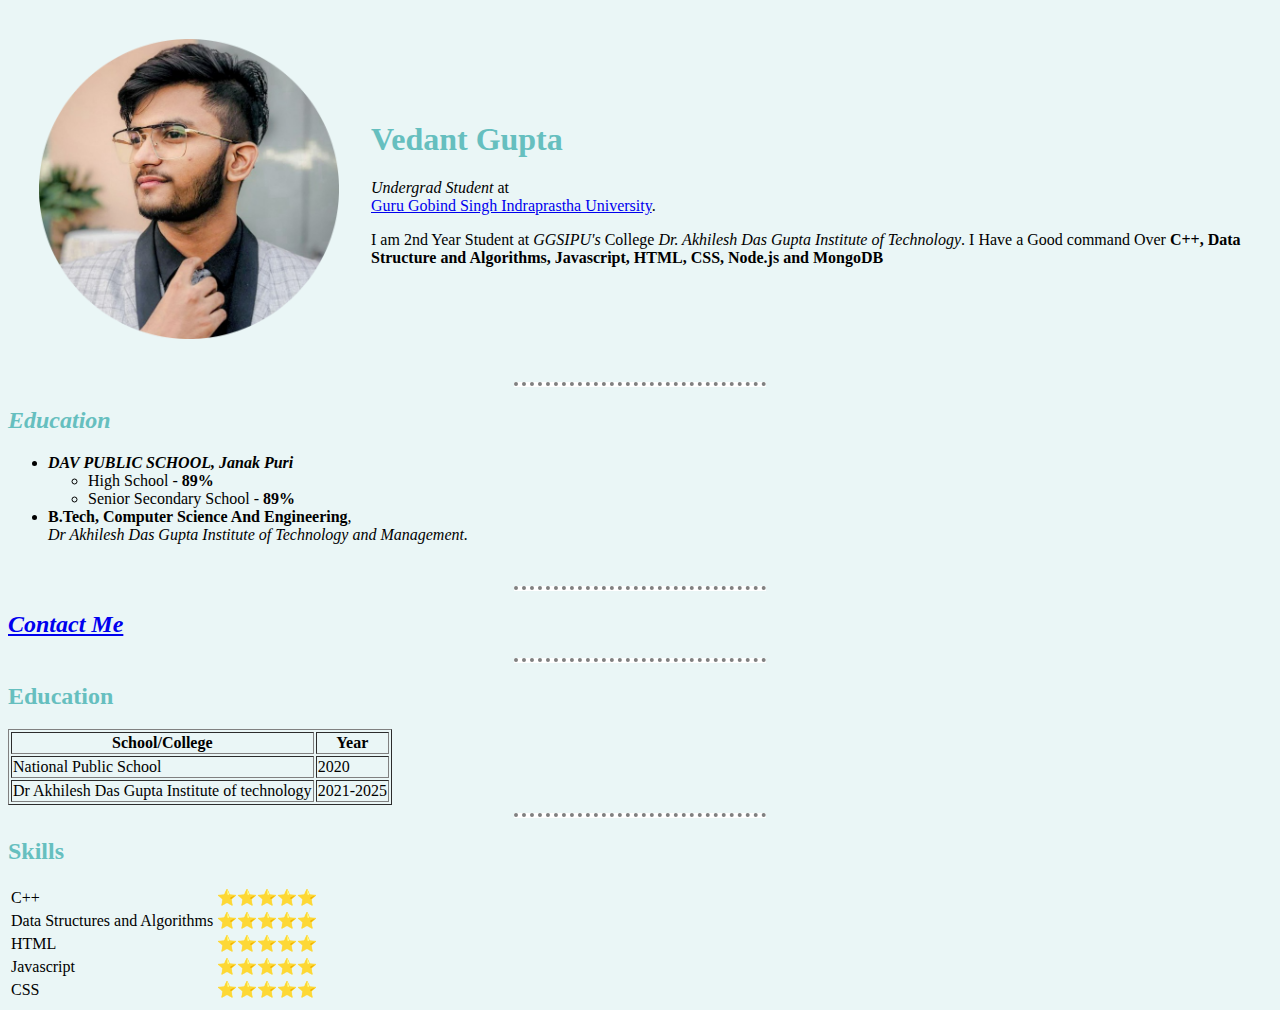
<file: index.html>
<!DOCTYPE html>
<html lang="en">

<head>
  <meta charset="UTF-8">
  <meta name="viewport" content="width=device-width, initial-scale=1.0">
  <meta http-equiv="X-UA-Compatible" content="ie=edge">
  <title>Vedant's Personal Site</title>
  <link rel="stylesheet" href="css/styles.css">
</head>

<body>
  <table cellspacing="30">
    <td> <img src="Vedant2.png" height="300" width="300" alt="Vedant Profile Picture"></td>
    <td>
      <h1>Vedant Gupta</h1>
      <p><em>Undergrad Student</em> at <br /><a href="http://www.ipu.ac.in/" <strong>Guru Gobind Singh Indraprastha University</strong></a>.</p>
      <p>I am 2nd Year Student at <em>GGSIPU's</em> College <em>Dr. Akhilesh Das Gupta Institute of Technology</em>. I Have a Good command Over <strong>C++, Data Structure and Algorithms, Javascript, HTML, CSS, Node.js and MongoDB</strong> </p>
    </td>
  </table>

  <hr size="3" noshade>
  <h2><em>Education</em></h2>
  <ul>
    <li><em><strong>DAV PUBLIC SCHOOL, Janak Puri</em></strong>
      <ul>
        <li>High School - <strong>89%</strong></li>
        <li>Senior Secondary School - <strong>89%</strong></li>
      </ul>
    <li><strong>B.Tech, Computer Science And Engineering</strong>, <br />
      <em>Dr Akhilesh Das Gupta Institute of Technology and Management.</em>
    </li>
  </ul>
  <br>

  <hr size="3" noshade>
  </li>
  <h2><em><a href="Contact.html" <strong>Contact Me</strong></a></em></h2>
  <hr size="3" noshade>
  <h2>Education</h2>
  <table border="1">
    <thead>
      <tr>
        <th>School/College</th>
        <th>Year</th>
      </tr>
    </thead>
    <tr>
      <td>National Public School</td>
      <td>2020</td>
    </tr>
    <tr>
      <td>Dr Akhilesh Das Gupta Institute of technology</td>
      <td>2021-2025</td>
    </tr>
  </table>
  <hr size="3" noshade>
  <h2>Skills</h2>
  <table>
    <tr>
      <td>C++</td>
      <td>⭐⭐⭐⭐⭐</td>
    </tr>
    <tr>
      <td>Data Structures and Algorithms</td>
      <td>⭐⭐⭐⭐⭐</td>
    </tr>
    <tr>
      <td>HTML</td>
      <td>⭐⭐⭐⭐⭐</td>
    </tr>
    <tr>
      <td>Javascript</td>
      <td>⭐⭐⭐⭐⭐</td>
    </tr>
    <tr>
      <td>CSS</td>
      <td>⭐⭐⭐⭐⭐</td>
    </tr>

  </table>

</body>

</html>
</file>
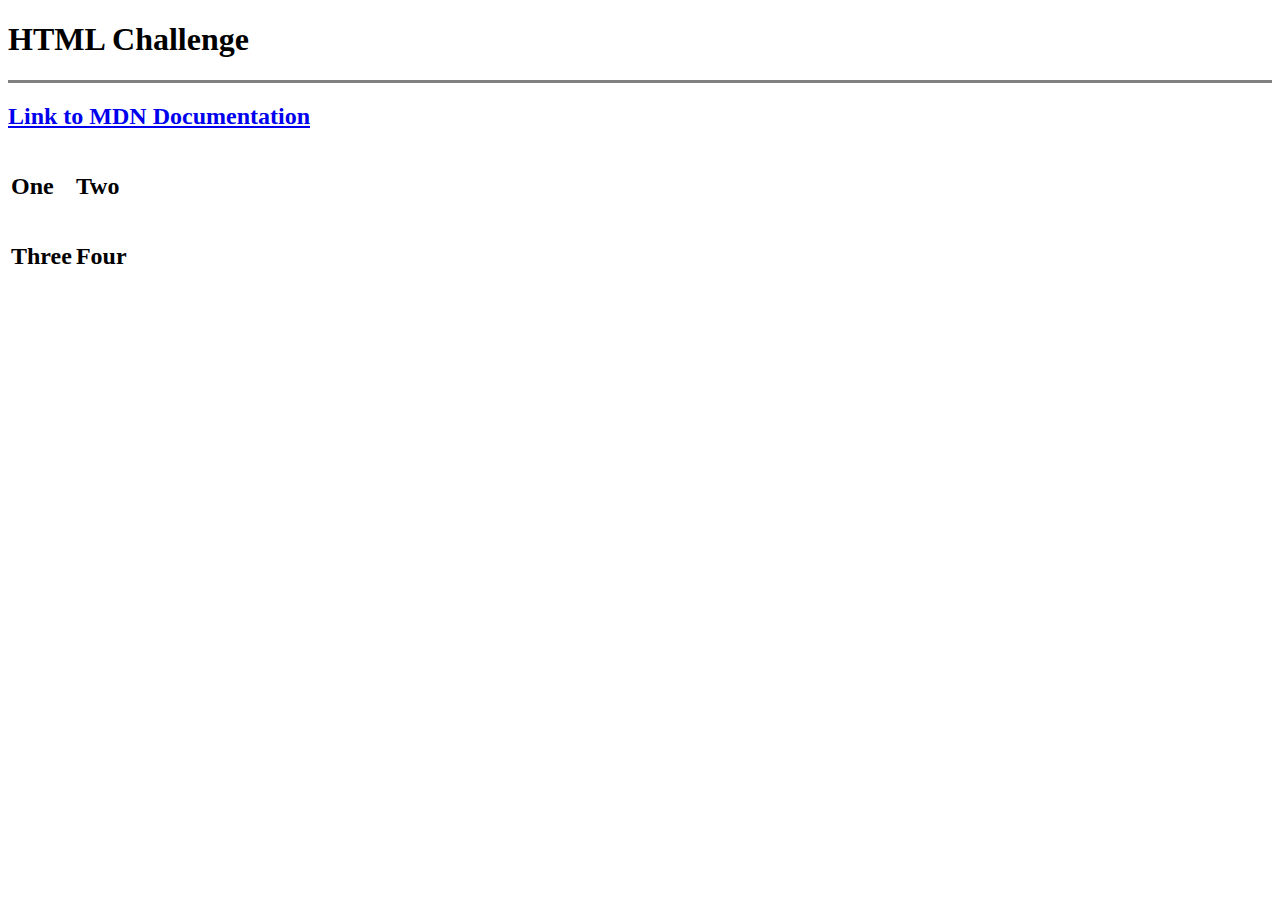
<file: codingchallenge.html>
<!DOCTYPE html>
<html lang="en" dir="ltr">
  <head>
    <meta charset="utf-8">
    <title>Coding Challenge</title>
  </head>
  <body>
      <h1>
          HTML Challenge
      </h1>
      <hr size="3" noshade>
      <h2><a href="https://developer.mozilla.org/en-US/"> Link to MDN Documentation</a></h2>
      <table>
        <tr>
          <td><h2>One</h2></td>
            <td><h2>Two</h2></td>
        </tr>
        <tr>

            <td><h2>Three</h2></td>
              <td><h2>Four</h2></td>
        </tr>


      </table>
  </body>
</html>
</file>
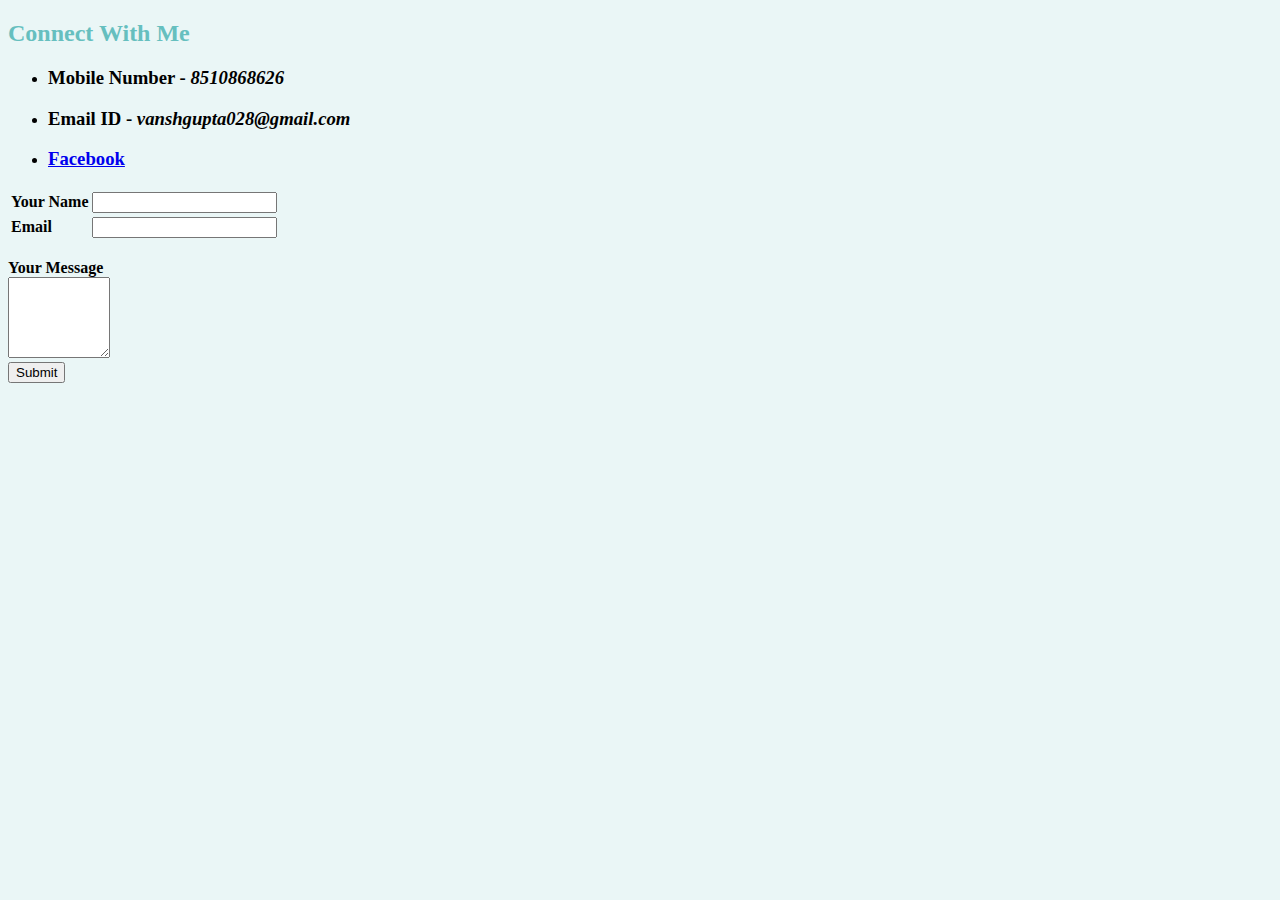
<file: Contact.html>
<!DOCTYPE html>
<html lang="en" dir="ltr">

<head>
  <meta charset="utf-8">
  <title>Vedant's Contact Details</title>
  <link rel="stylesheet" href="css/styles.css">
</head>

<body>
  <h2>Connect With Me</h2>
  <ul>
    <li>
      <h3>Mobile Number - <em>8510868626 </em></h3>
    </li>
    <li>
      <h3><strong>Email ID - <em>vanshgupta028@gmail.com</em> </strong></h3>
    </li>
    <li>
      <h3><a href="https://www.facebook.com/2Vedant8/" <strong>Facebook</strong></a></h3>
    </li>
  </ul>
  <table>
    <form class="" action="mailto:vanshgupta028@gmail.com" method="post" enctype="text/plain">
      <tr>
        <td><label><strong>Your Name</strong></label></td>
        <td>
          <input type="text" name="Your name" value="">
        </td>
      </tr>
      <tr>
        <td><label><strong>Email </strong></label></td>
        <td>
          <input type="email" name="Your email" value="">
        </td>
      </tr>
  </table>
  <br>
  </label><strong>Your Message</strong></label>
  <br>
  <textarea name="YourMessage" rows="5" cols="10"></textarea>
  <br>
  <input type="submit" name="">
  </form>
  <br>

</body>


</html>
</file>
<file: css/styles.css>
body {
  background-color: #EAF6F6
}

hr {
  background-color: white;
  border-style: none;
  border-top-style: dotted;
  border-color: grey;
  border-width: 4px;
  width: 20%
}
 h1 {
   color: #66BFBF;
 }
h2 {
  color: #66BFBF;
}
</file>
